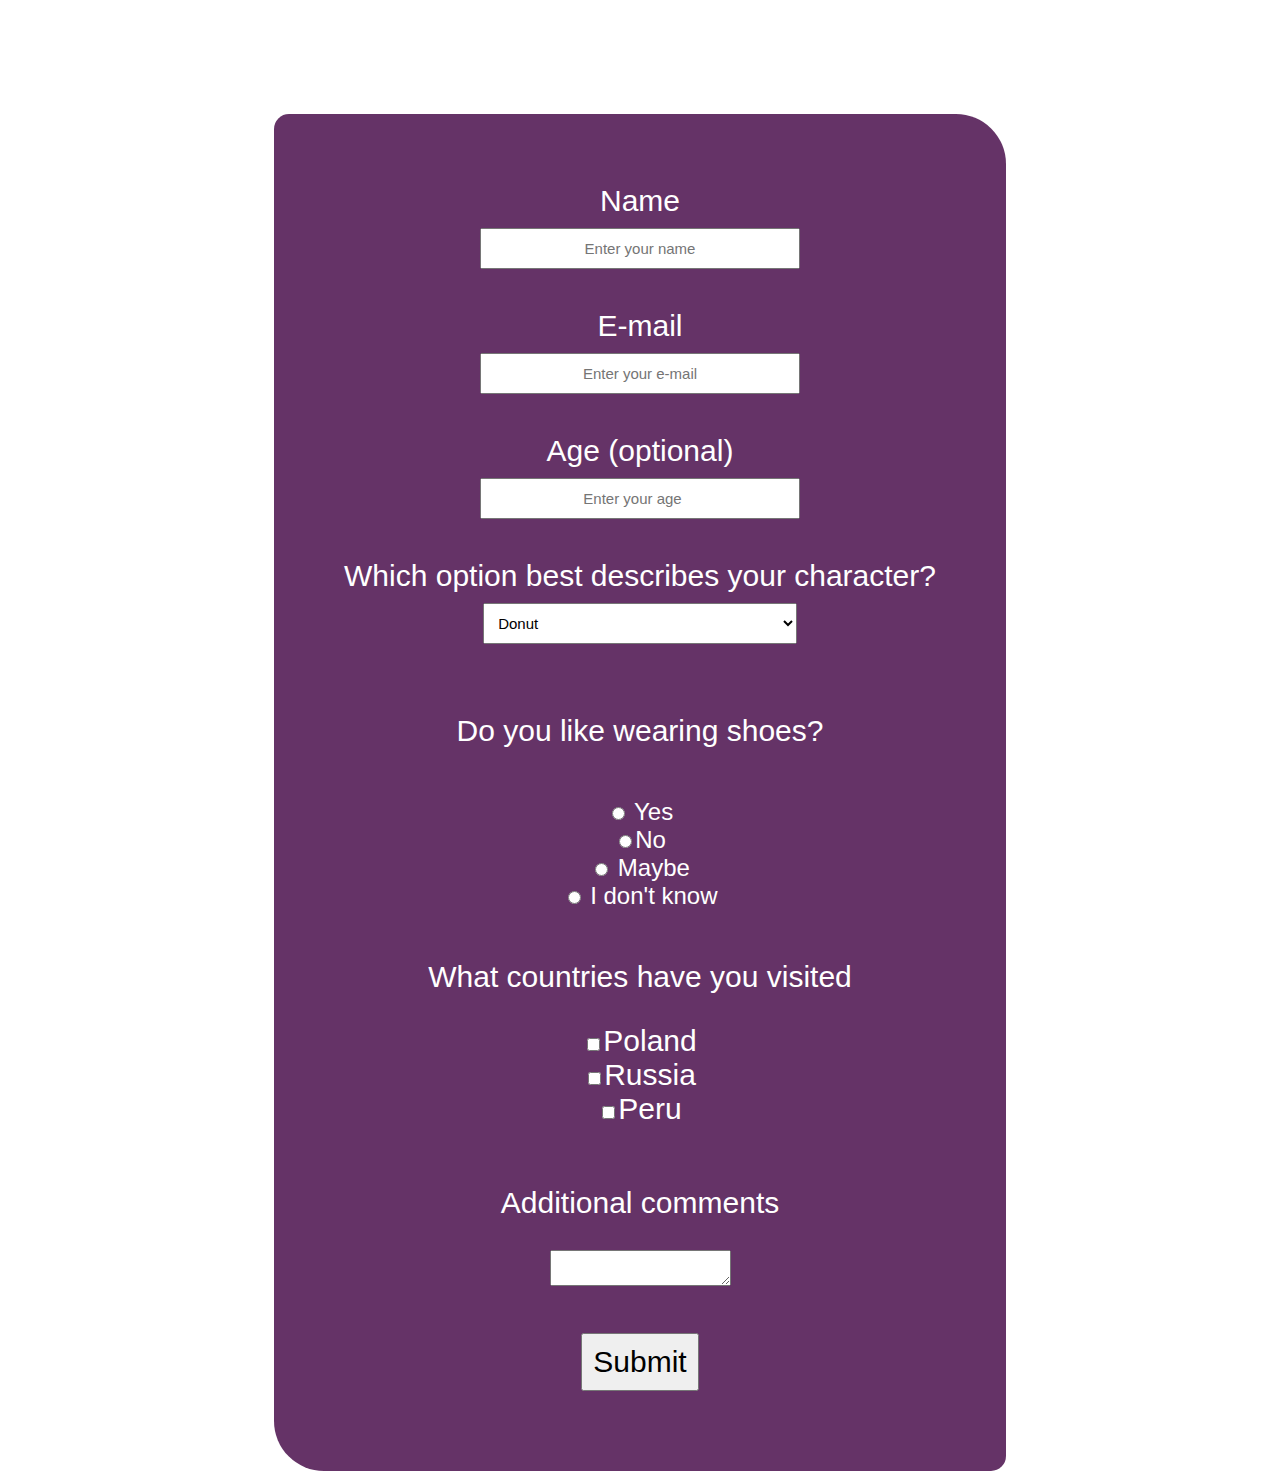
<file: 2 survey/index.html>
<!DOCTYPE html>
<link href="style.css" rel="stylesheet"/>
<html>

  <head> 
  
    <h1 id="title">Random survey</h1>
    <p id="description">My survey for freeCodeCamp  challenge</p>
  </head>
<body>

  <form id="survey-form"> 
  <div class="surveydiv">
      
                  <label id="name-label" for="name-label">Name<br></label>
                  <input type="text" id="name" placeholder="Enter your name" required
                                                                  />
                                                                  </div>
                   <div class="surveydiv">
                  <label id="email-label" for="email-label">E-mail</label><br>
                  <input type="email" id="email" placeholder="Enter your e-mail" required>
                </div>
                <div class="surveydiv">
                  <label id="number-label" for="number-label">Age (optional)</label><br>
                  <input type="number" id="number" min="3" max="150" placeholder="Enter your age">
                  </div>
                  <div class="surveydiv">
                  <label for="option">Which option best describes your character?</label><br>
                  <select id="dropdown"  required>
                      <option value="donut">Donut</option>
                      <option value="hotdog">Hot-dog</option>
                      <option value="tuna">Canned tuna</option>
                      <option value="spaghetti">Mom's spaghetti</option></select>
                      </div>
                      <div class="surveydiv">
                  <p>Do you like wearing shoes?</p></div>
                 
          <div class="radioA">
                 
                  <input type="radio" id="yes" name="shoe" value="Yes"> <label for="yes">Yes</label><br>
                  
                  <input type="radio" id="no" name="shoe" value="No"><label for="no">No</label><br>
              
                  <input type="radio" id="maybe" name="shoe" value="maybe">    <label for="maybe">Maybe</label><br>
            
                  <input type="radio" id="idk" name="shoe" value="idk">      <label for="idk">I don't know</label><br>
                
                  </div>
                  <div class="surveydiv">
                 <p>What countries have you visited</p> 
       
                 <label><input type="checkbox" id="poland" value="poland" name="ctry"><label></label>Poland</label><br>
             
                 <label><input type="checkbox" id="russia" value="russia" name="ctry">Russia</label><br>
               
                 <label><input type="checkbox" id="peru" value="peru" name="ctry">Peru</label><br>
                </div>
                <div class="surveydiv">
                  <p>Additional comments</p> 
                <textarea id="textarea" placeholder="You can write here something">
                </textarea>
                </div>
                 <div class="surveydiv">
                 <button type="submit" id="submit" class="sumbit" value="Submit">Submit</button>
                 </div>
                 
                 
                                                       
                                                       
                              
                </div>                     
        </form>
  

</body>
</html>
</file>
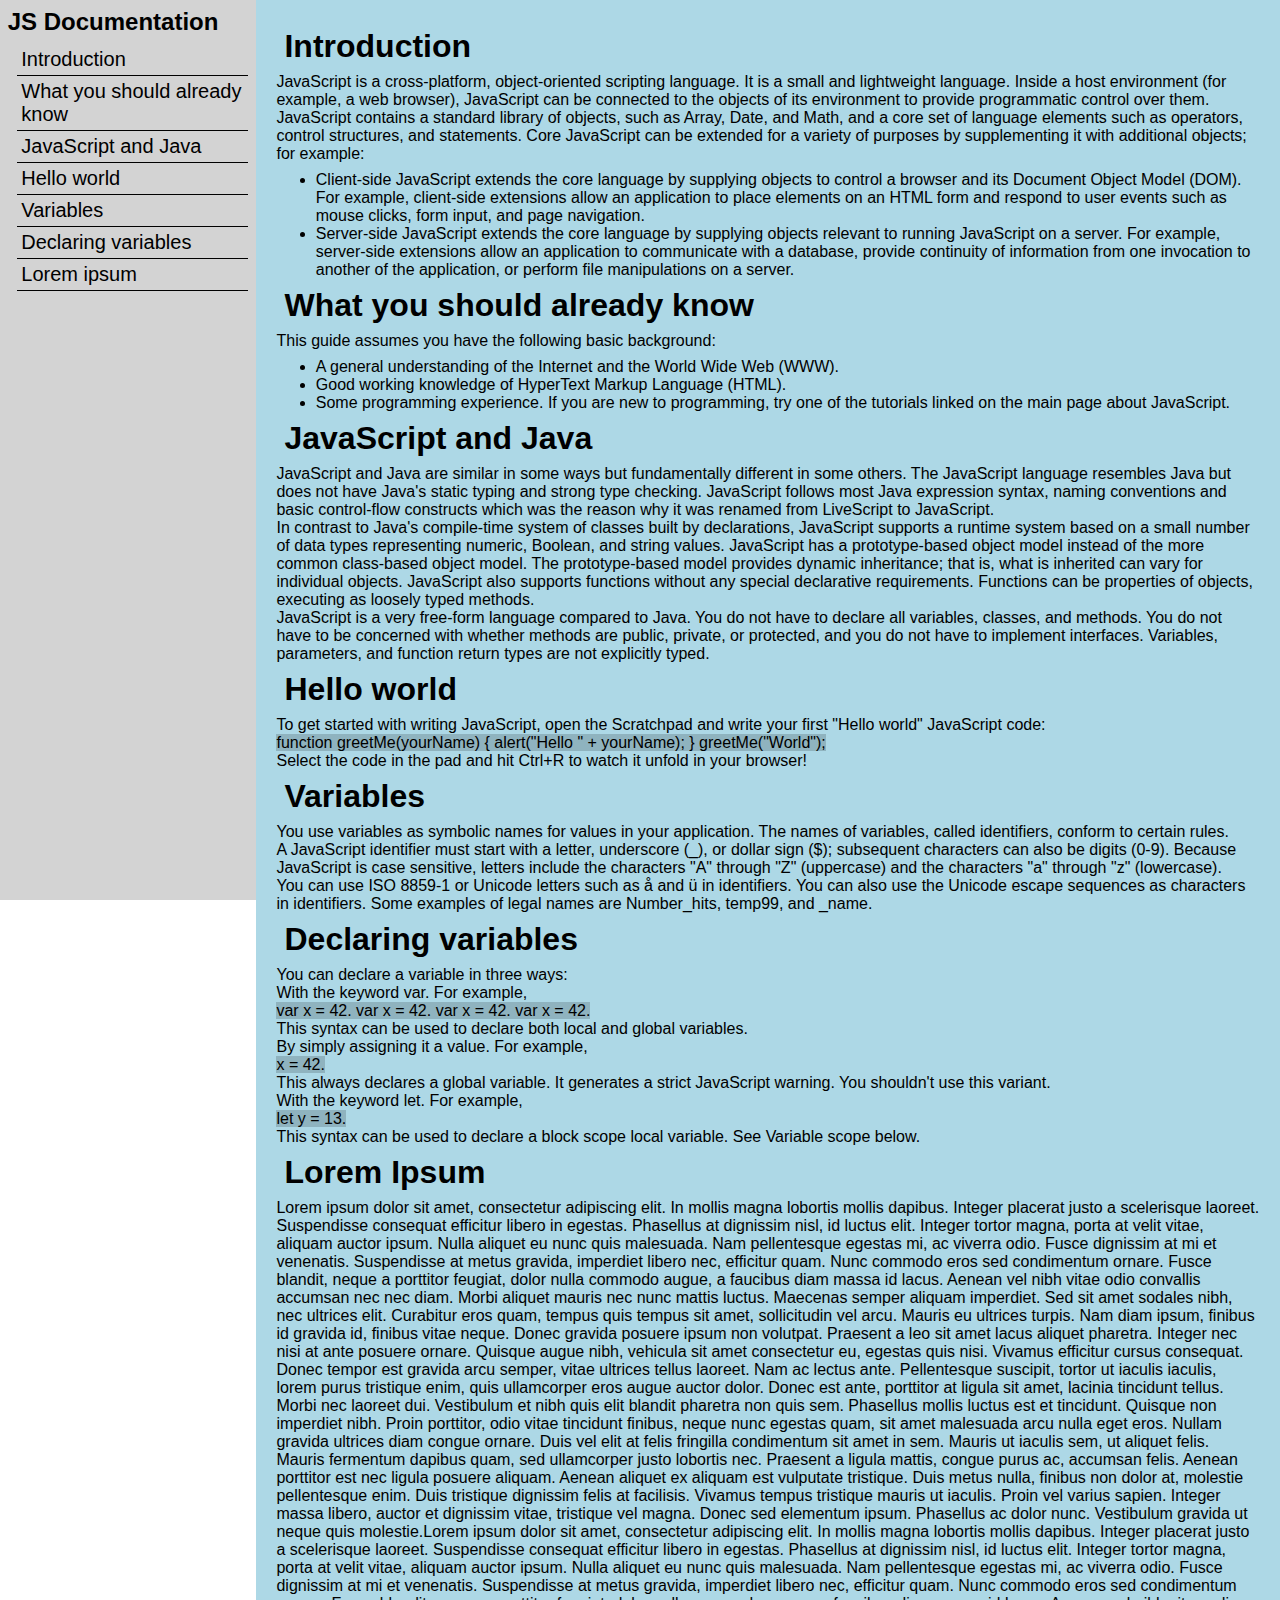
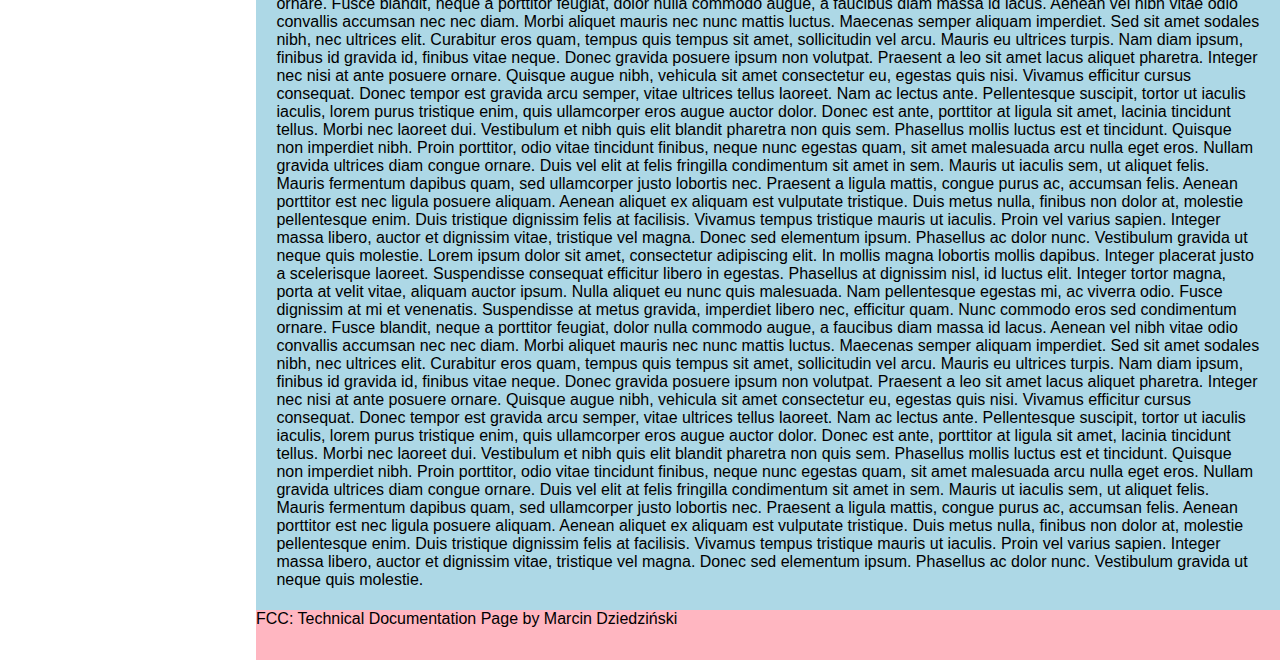
<file: 4 documentation/index.html>
<!DOCTYPE html>
<html lang="en">
    <link href="style.css" rel="stylesheet">
<body>
<div class="wrapper">
  <nav id="navbar">
   <header id="navhead">
            <h2>JS Documentation</h2>
        </header>
       <ul>
      <li class="links"><a class="nav-link" href="#introduction">
            Introduction
        </a>
    </li> 
    <li class="links">
        <a class="nav-link" href="#what_you_should_already_know">
            What you should already know
        </a>
    </li>
        <li class="links">
        <a class="nav-link" href="#javascript_and_java">
            JavaScript and Java
        </a>
    </li>
        <li class="links">
        <a class="nav-link" href="#hello_world">
           Hello world
        </a>
    </li>
        <li class="links">
        <a class="nav-link" href="#variables">
            Variables
        </a>
    </li>
        <li class="links">
        <a class="nav-link" href="#declaring_variables">
            Declaring variables
        </a>
    </li>
        <li class="links">
        <a class="nav-link" href="#lorem_ipsum">
            Lorem ipsum
        </a>
    </li>
    </ul>

    </nav>
  <main id="main-doc">
     <section class="main-section" id="introduction">
            <header id="header1">
                <h1> Introduction</h1>
            </header>
            <p class="maintext">
                JavaScript is a cross-platform, object-oriented scripting language. It is a small and lightweight language. Inside a host environment (for example, a web browser), JavaScript can be connected to the objects of its environment to provide programmatic control over them.
            </p>
            <p class="maintext">
                JavaScript contains a standard library of objects, such as Array, Date, and Math, and a core set of language elements such as operators, control structures, and statements. Core JavaScript can be extended for a variety of purposes by supplementing it with additional objects; for example:
            </p>
         <ul class="ool">
            <li class="lis">
                Client-side JavaScript extends the core language by supplying objects to control a browser and its Document Object Model (DOM). For example, client-side extensions allow an application to place elements on an HTML form and respond to user events such as mouse clicks, form input, and page navigation.
            </li>
            <li class="lis">
                Server-side JavaScript extends the core language by supplying objects relevant to running JavaScript on a server. For example, server-side extensions allow an application to communicate with a database, provide continuity of information from one invocation to another of the application, or perform file manipulations on a server.
            </li>
        </ul>
    </section>

        <section class="main-section" id="what_you_should_already_know">
            <header id="header1">
               <h1>What you should already know</h1>
            </header>
            <p class="maintext">   This guide assumes you have the following basic background:</p>
            <ul class="ool">
                <li class="lis">
                    A general understanding of the Internet and the World Wide Web (WWW).
                </li>
                <li class="lis">
                    Good working knowledge of HyperText Markup Language (HTML).
                </li>
                <li class="lis">
                    Some programming experience. If you are new to programming, try one of the tutorials linked on the main page about JavaScript.
                </li>
            </ul>
        </section>

            <section class="main-section" id="javascript_and_java">
                <header id="header1">
                    <h1>JavaScript and Java</h1>
                </header>
                <p class="maintext">
                    JavaScript and Java are similar in some ways but fundamentally different in some others. The JavaScript language resembles Java but does not have Java's static typing and strong type checking. JavaScript follows most Java expression syntax, naming conventions and basic control-flow constructs which was the reason why it was renamed from LiveScript to JavaScript.
                </p>
                <p class="maintext">
                    In contrast to Java's compile-time system of classes built by declarations, JavaScript supports a runtime system based on a small number of data types representing numeric, Boolean, and string values. JavaScript has a prototype-based object model instead of the more common class-based object model. The prototype-based model provides dynamic inheritance; that is, what is inherited can vary for individual objects. JavaScript also supports functions without any special declarative requirements. Functions can be properties of objects, executing as loosely typed methods.
                </p>
                <p class="maintext">
                    JavaScript is a very free-form language compared to Java. You do not have to declare all variables, classes, and methods. You do not have to be concerned with whether methods are public, private, or protected, and you do not have to implement interfaces. Variables, parameters, and function return types are not explicitly typed.
                </p>
            </section>

                <section class="main-section" id="hello_world">
                    <header id="header1">
                        <h1>Hello world</h1>
                    </header>
                    <p class="maintext">
                        To get started with writing JavaScript, open the Scratchpad and write your first "Hello world" JavaScript code:
                    </p>
                    <code class="codes">
                        function greetMe(yourName) { alert("Hello " + yourName); }
                        greetMe("World");
                    </code>
                    <p class="maintext">
                        Select the code in the pad and hit Ctrl+R to watch it unfold in your browser!
                    </p>
        </section>

        <section class="main-section" id="variables">
            <header id="header1">
                <h1>Variables</h1>
            </header>
            <p class="maintext">
                You use variables as symbolic names for values in your application. The names of variables, called identifiers, conform to certain rules.
            </p>
            <p class="maintext">
                A JavaScript identifier must start with a letter, underscore (_), or dollar sign ($); subsequent characters can also be digits (0-9). Because JavaScript is case sensitive, letters include the characters "A" through "Z" (uppercase) and the characters "a" through "z" (lowercase).
            </p>
            <p class="maintext">
                You can use ISO 8859-1 or Unicode letters such as å and ü in identifiers. You can also use the Unicode escape sequences as characters in identifiers. Some examples of legal names are Number_hits, temp99, and _name.
            </p>
            </section>
       
            <section class="main-section" id="declaring_variables">
                <header id="header1">
                    <h1>Declaring variables</h1>
                </header>
                <p class="maintext">
                    You can declare a variable in three ways:
                </p>
                <p class="maintext">
                    With the keyword var. For example,
                </p>
                <code class="codes">
                    var x = 42.
                </code>

                <code class="codes">
                    var x = 42.
                </code>

                <code class="codes">
                    var x = 42.
                </code>

                <code class="codes">
                    var x = 42.
                </code>

                <p class="maintext">
                    This syntax can be used to declare both local and global variables.
                </p>
                <p class="maintext">
                    By simply assigning it a value. For example,
                </p>
                <code class="codes">
                    x = 42.
                </code>

                <p class="maintext">
                    This always declares a global variable. It generates a strict JavaScript warning. You shouldn't use this variant.
                </p>
                <p class="maintext">
                    With the keyword let. For example,
                </p>
                <code class="codes">
                    let y = 13.
                </code>
                <p class="maintext">
                    This syntax can be used to declare a block scope local variable. See Variable scope below.
                </p>
               
        <section class="main-section" id="lorem_ipsum">
            <header id="header1">
                <h1>Lorem Ipsum</h1>
            </header>
            <p class="maintext">
                Lorem ipsum dolor sit amet, consectetur adipiscing elit. In mollis magna lobortis mollis dapibus. Integer placerat justo a scelerisque laoreet. Suspendisse consequat efficitur libero in egestas. Phasellus at dignissim nisl, id luctus elit. Integer tortor magna, porta at velit vitae, aliquam auctor ipsum. Nulla aliquet eu nunc quis malesuada. Nam pellentesque egestas mi, ac viverra odio. Fusce dignissim at mi et venenatis. Suspendisse at metus gravida, imperdiet libero nec, efficitur quam. Nunc commodo eros sed condimentum ornare. Fusce blandit, neque a porttitor feugiat, dolor nulla commodo augue, a faucibus diam massa id lacus. Aenean vel nibh vitae odio convallis accumsan nec nec diam. Morbi aliquet mauris nec nunc mattis luctus. Maecenas semper aliquam imperdiet. Sed sit amet sodales nibh, nec ultrices elit.

Curabitur eros quam, tempus quis tempus sit amet, sollicitudin vel arcu. Mauris eu ultrices turpis. Nam diam ipsum, finibus id gravida id, finibus vitae neque. Donec gravida posuere ipsum non volutpat. Praesent a leo sit amet lacus aliquet pharetra. Integer nec nisi at ante posuere ornare. Quisque augue nibh, vehicula sit amet consectetur eu, egestas quis nisi.

Vivamus efficitur cursus consequat. Donec tempor est gravida arcu semper, vitae ultrices tellus laoreet. Nam ac lectus ante. Pellentesque suscipit, tortor ut iaculis iaculis, lorem purus tristique enim, quis ullamcorper eros augue auctor dolor. Donec est ante, porttitor at ligula sit amet, lacinia tincidunt tellus. Morbi nec laoreet dui. Vestibulum et nibh quis elit blandit pharetra non quis sem. Phasellus mollis luctus est et tincidunt. Quisque non imperdiet nibh. Proin porttitor, odio vitae tincidunt finibus, neque nunc egestas quam, sit amet malesuada arcu nulla eget eros. Nullam gravida ultrices diam congue ornare.

Duis vel elit at felis fringilla condimentum sit amet in sem. Mauris ut iaculis sem, ut aliquet felis. Mauris fermentum dapibus quam, sed ullamcorper justo lobortis nec. Praesent a ligula mattis, congue purus ac, accumsan felis. Aenean porttitor est nec ligula posuere aliquam. Aenean aliquet ex aliquam est vulputate tristique. Duis metus nulla, finibus non dolor at, molestie pellentesque enim. Duis tristique dignissim felis at facilisis. Vivamus tempus tristique mauris ut iaculis. Proin vel varius sapien. Integer massa libero, auctor et dignissim vitae, tristique vel magna. Donec sed elementum ipsum. Phasellus ac dolor nunc. Vestibulum gravida ut neque quis molestie.Lorem ipsum dolor sit amet, consectetur adipiscing elit. In mollis magna lobortis mollis dapibus. Integer placerat justo a scelerisque laoreet. Suspendisse consequat efficitur libero in egestas. Phasellus at dignissim nisl, id luctus elit. Integer tortor magna, porta at velit vitae, aliquam auctor ipsum. Nulla aliquet eu nunc quis malesuada. Nam pellentesque egestas mi, ac viverra odio. Fusce dignissim at mi et venenatis. Suspendisse at metus gravida, imperdiet libero nec, efficitur quam. Nunc commodo eros sed condimentum ornare. Fusce blandit, neque a porttitor feugiat, dolor nulla commodo augue, a faucibus diam massa id lacus. Aenean vel nibh vitae odio convallis accumsan nec nec diam. Morbi aliquet mauris nec nunc mattis luctus. Maecenas semper aliquam imperdiet. Sed sit amet sodales nibh, nec ultrices elit.

Curabitur eros quam, tempus quis tempus sit amet, sollicitudin vel arcu. Mauris eu ultrices turpis. Nam diam ipsum, finibus id gravida id, finibus vitae neque. Donec gravida posuere ipsum non volutpat. Praesent a leo sit amet lacus aliquet pharetra. Integer nec nisi at ante posuere ornare. Quisque augue nibh, vehicula sit amet consectetur eu, egestas quis nisi.

Vivamus efficitur cursus consequat. Donec tempor est gravida arcu semper, vitae ultrices tellus laoreet. Nam ac lectus ante. Pellentesque suscipit, tortor ut iaculis iaculis, lorem purus tristique enim, quis ullamcorper eros augue auctor dolor. Donec est ante, porttitor at ligula sit amet, lacinia tincidunt tellus. Morbi nec laoreet dui. Vestibulum et nibh quis elit blandit pharetra non quis sem. Phasellus mollis luctus est et tincidunt. Quisque non imperdiet nibh. Proin porttitor, odio vitae tincidunt finibus, neque nunc egestas quam, sit amet malesuada arcu nulla eget eros. Nullam gravida ultrices diam congue ornare.

Duis vel elit at felis fringilla condimentum sit amet in sem. Mauris ut iaculis sem, ut aliquet felis. Mauris fermentum dapibus quam, sed ullamcorper justo lobortis nec. Praesent a ligula mattis, congue purus ac, accumsan felis. Aenean porttitor est nec ligula posuere aliquam. Aenean aliquet ex aliquam est vulputate tristique. Duis metus nulla, finibus non dolor at, molestie pellentesque enim. Duis tristique dignissim felis at facilisis. Vivamus tempus tristique mauris ut iaculis. Proin vel varius sapien. Integer massa libero, auctor et dignissim vitae, tristique vel magna. Donec sed elementum ipsum. Phasellus ac dolor nunc. Vestibulum gravida ut neque quis molestie.
Lorem ipsum dolor sit amet, consectetur adipiscing elit. In mollis magna lobortis mollis dapibus. Integer placerat justo a scelerisque laoreet. Suspendisse consequat efficitur libero in egestas. Phasellus at dignissim nisl, id luctus elit. Integer tortor magna, porta at velit vitae, aliquam auctor ipsum. Nulla aliquet eu nunc quis malesuada. Nam pellentesque egestas mi, ac viverra odio. Fusce dignissim at mi et venenatis. Suspendisse at metus gravida, imperdiet libero nec, efficitur quam. Nunc commodo eros sed condimentum ornare. Fusce blandit, neque a porttitor feugiat, dolor nulla commodo augue, a faucibus diam massa id lacus. Aenean vel nibh vitae odio convallis accumsan nec nec diam. Morbi aliquet mauris nec nunc mattis luctus. Maecenas semper aliquam imperdiet. Sed sit amet sodales nibh, nec ultrices elit.

Curabitur eros quam, tempus quis tempus sit amet, sollicitudin vel arcu. Mauris eu ultrices turpis. Nam diam ipsum, finibus id gravida id, finibus vitae neque. Donec gravida posuere ipsum non volutpat. Praesent a leo sit amet lacus aliquet pharetra. Integer nec nisi at ante posuere ornare. Quisque augue nibh, vehicula sit amet consectetur eu, egestas quis nisi.

Vivamus efficitur cursus consequat. Donec tempor est gravida arcu semper, vitae ultrices tellus laoreet. Nam ac lectus ante. Pellentesque suscipit, tortor ut iaculis iaculis, lorem purus tristique enim, quis ullamcorper eros augue auctor dolor. Donec est ante, porttitor at ligula sit amet, lacinia tincidunt tellus. Morbi nec laoreet dui. Vestibulum et nibh quis elit blandit pharetra non quis sem. Phasellus mollis luctus est et tincidunt. Quisque non imperdiet nibh. Proin porttitor, odio vitae tincidunt finibus, neque nunc egestas quam, sit amet malesuada arcu nulla eget eros. Nullam gravida ultrices diam congue ornare.

Duis vel elit at felis fringilla condimentum sit amet in sem. Mauris ut iaculis sem, ut aliquet felis. Mauris fermentum dapibus quam, sed ullamcorper justo lobortis nec. Praesent a ligula mattis, congue purus ac, accumsan felis. Aenean porttitor est nec ligula posuere aliquam. Aenean aliquet ex aliquam est vulputate tristique. Duis metus nulla, finibus non dolor at, molestie pellentesque enim. Duis tristique dignissim felis at facilisis. Vivamus tempus tristique mauris ut iaculis. Proin vel varius sapien. Integer massa libero, auctor et dignissim vitae, tristique vel magna. Donec sed elementum ipsum. Phasellus ac dolor nunc. Vestibulum gravida ut neque quis molestie.
            </p>
           
            </section>
    </section>


  </main>
  
 <footer id="footers">
FCC: Technical Documentation Page by Marcin Dziedziński
</footer>
 
 </div>
</file>
<file: 2 survey/style.css>
body {
    font-family: Arial, Helvetica, sans-serif;
    text-align: center;
    color: white;
    background-image: url("https://upload.wikimedia.org/wikipedia/commons/d/d1/The_future_%28Unsplash%29.jpg");
    background-position: center;
    background-repeat: no-repeat;
}

#survey-form {
    margin: auto;
    max-width: 50%;
    display: block;
    height: auto; 
    padding: 50px 50px;
    border-radius: 15px 50px; 
    background-color: rgba(62, 0, 65, 0.8);
    
   
    
}
.surveydiv {

    font-size: 30px;
    align-self: center;
    margin: 10px 10px 10px 10px; 
    padding: 10px 10px 10px 10px;
    

    
}

.radioA {
 text-align: center;
 font-size: 1.5em;

}

input[type=text] {
    width: 50%;
    padding: 10px 10px;
    margin: 10px;
    font-size: 0.5em;
    text-align: center;
}

input[type=email] {
    width: 50%;
    padding: 10px 10px;
    margin: 10px;
    font-size: 0.5em;
    text-align: center;

}

input[type=number] {
        width: 50%;
        padding: 10px 10px;
        margin: 10px;
        font-size: 0.5em;
        text-align: center;

}

select {
    width: 53%;
    padding: 10px 10px;
    margin: 10px;
    font-size: 0.5em;
    vertical-align: middle;

}


.checkbox::after {
    display:block;
    clear:both;
    content:"";
}

.sumbit {
    padding: 10px 10px;
    margin: 10px;
    font-size: 30px;
    text-align: center;
}

input[type=textarea] {
    width: 50%;
    padding: 10px 10px;
    margin: 10px;
    font-size: 0.5em;
    text-align: center;

}
</file>
<file: 4 documentation/style.css>
* {
    margin:0;
    padding:0;
    box-sizing:border-box;
    font-family:'Segoe UI', Tahoma, Geneva, Verdana, sans-serif
  }
  

.wrapper {
    display:grid;
 
    grid-template-columns: 1fr 4fr;
    grid-template-rows: 1fr 50px;
    grid-template-areas:
      "nav main"
      "nav footer";
  }

  
  nav {
    background-color: lightgrey;
    grid-area: nav;
    position: sticky;
    top:0;
    height: 100vh;
    box-sizing: border-box;
    padding: 3%;
  }

  @media only screen and (max-width: 768px) { 
    /* For mobile phones: */ 
    .wrapper {
        display:grid;
        grid-template-columns: 1fr;
        grid-template-rows: 1fr 9fr 50px;
        grid-template-areas:
          "nav"
          "main"
          "footer";
      }

      nav {
        background-color: lightgrey;
        grid-area: nav;
        position: relative;
        top:0;
        height: auto;
        box-sizing: border-box;
        padding: 3%;
      }

    }
  
  main {
    background-color: lightblue;
    grid-area: main;
    
    
  }
  
  footer {
    background-color: lightpink;
    grid-area:footer;
  }

  #header1 {
      margin: 0.5em;
      
      
  }

 #main-doc {
      padding: 2%;
  }

  ul {
      padding: 0.5em 0 0 4%;
  }
  
  code {
      background-color: rgba(0, 0, 0, 0.17);
  }

  .links {
    list-style-type: none; 
    font-size: 20px;
    padding: 0.2em;
    border-bottom: 1px solid rgb(0, 0, 0);
  }

  .nav-link {
      display: block;
      text-decoration: none;
      color:rgb(0, 0, 0)
      
  }

  .links a:hover {
    background-color: rgb(197, 252, 249);
    transition: 1.5s
    
  }
</file>
